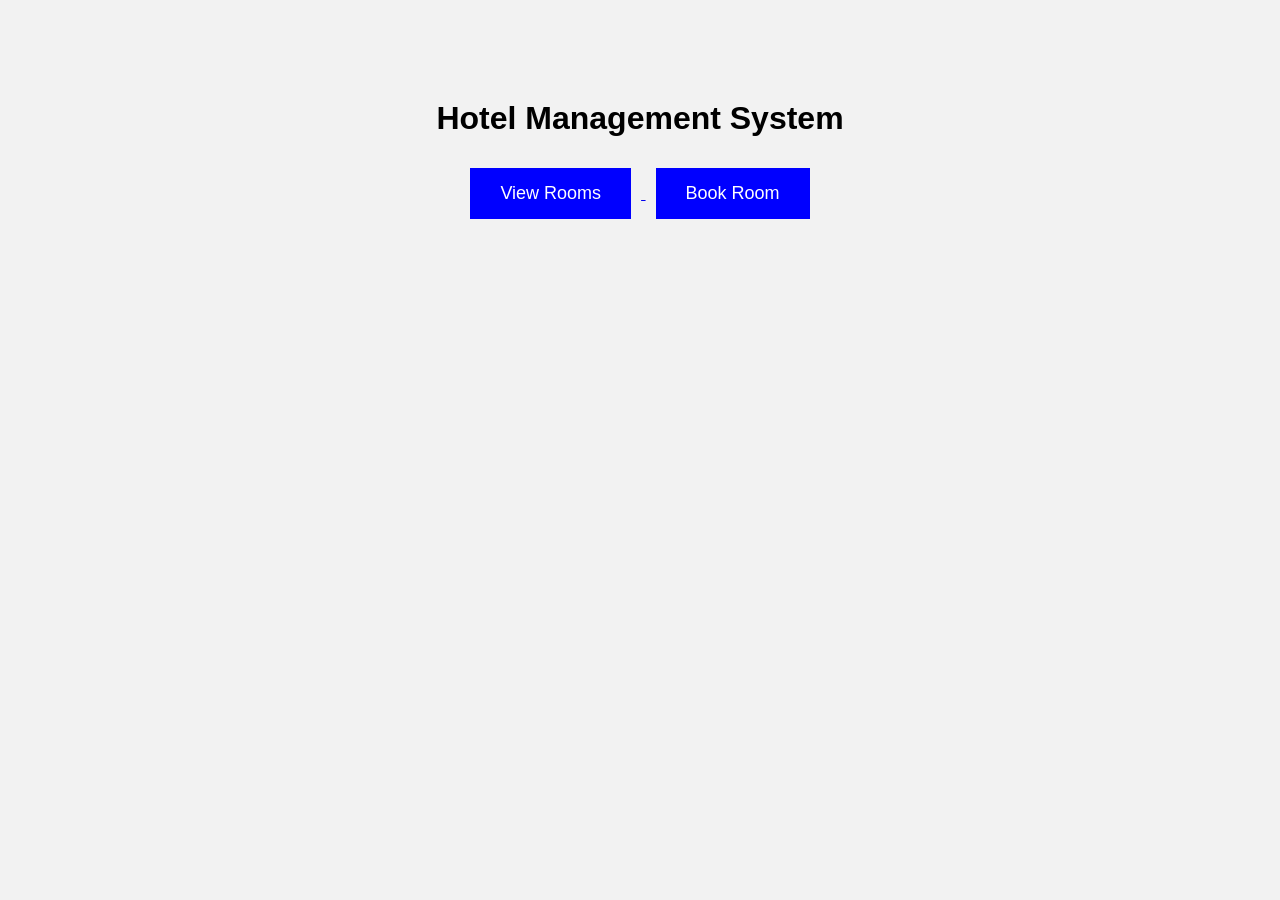
<file: index.html>
<!DOCTYPE html>
<html>
<head>
    <title>Hotel Management System</title>
    <link rel="stylesheet" href="style.css">
</head>
<body>

    <div class="container">

        <h1>Hotel Management System</h1>

        <a href="rooms.html">
            <button>View Rooms</button>
        </a>

        <a href="booking.html">
            <button>Book Room</button>
        </a>

    </div>

</body>
</html>
</file>
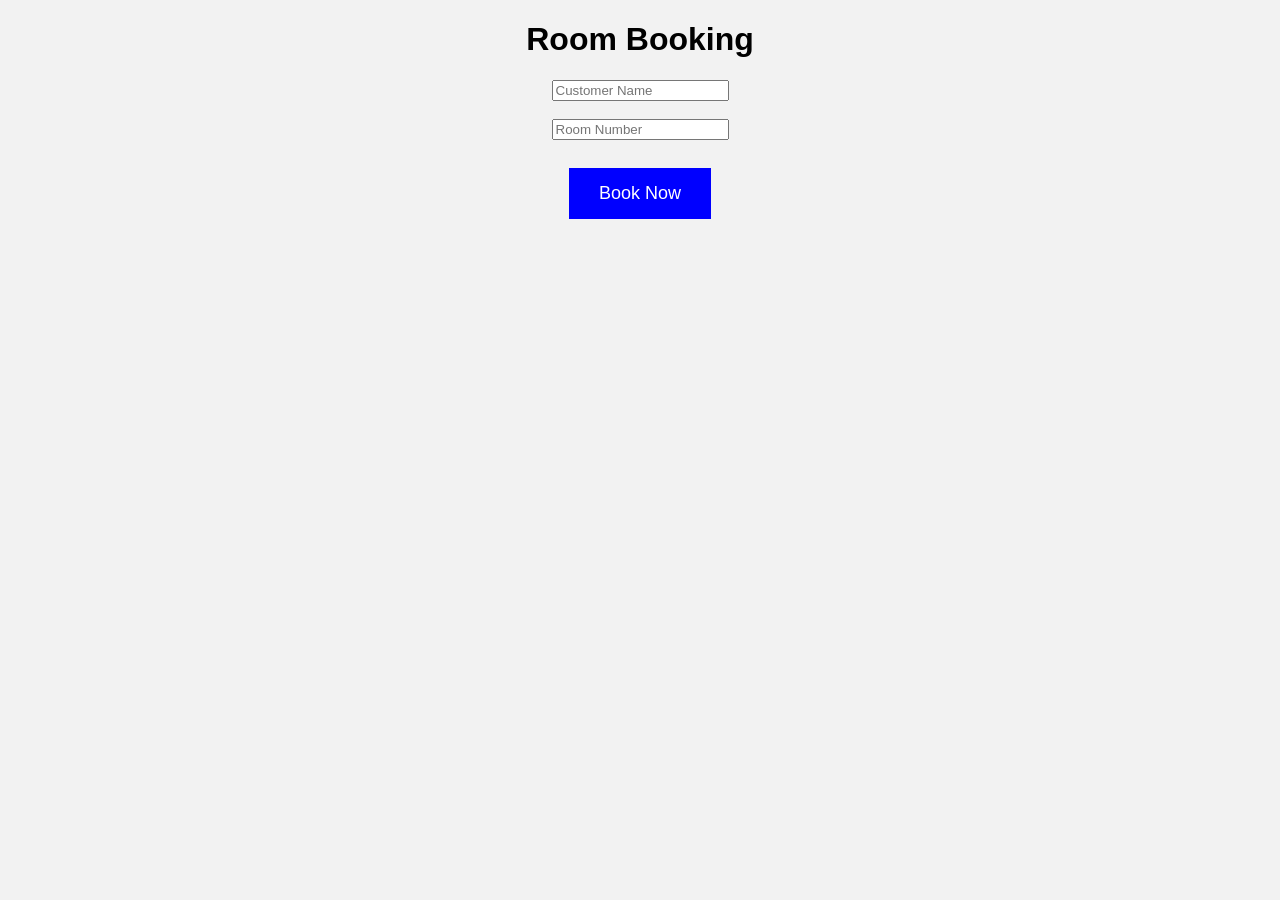
<file: booking.html>
<!DOCTYPE html>
<html>
<head>
    <title>Book Room</title>
    <link rel="stylesheet" href="style.css">
</head>
<body>

    <h1>Room Booking</h1>

    <input type="text" id="name" placeholder="Customer Name"><br><br>

    <input type="text" id="room" placeholder="Room Number"><br><br>

    <button onclick="bookRoom()">Book Now</button>

    <script src="script.js"></script>

</body>
</html>
</file>
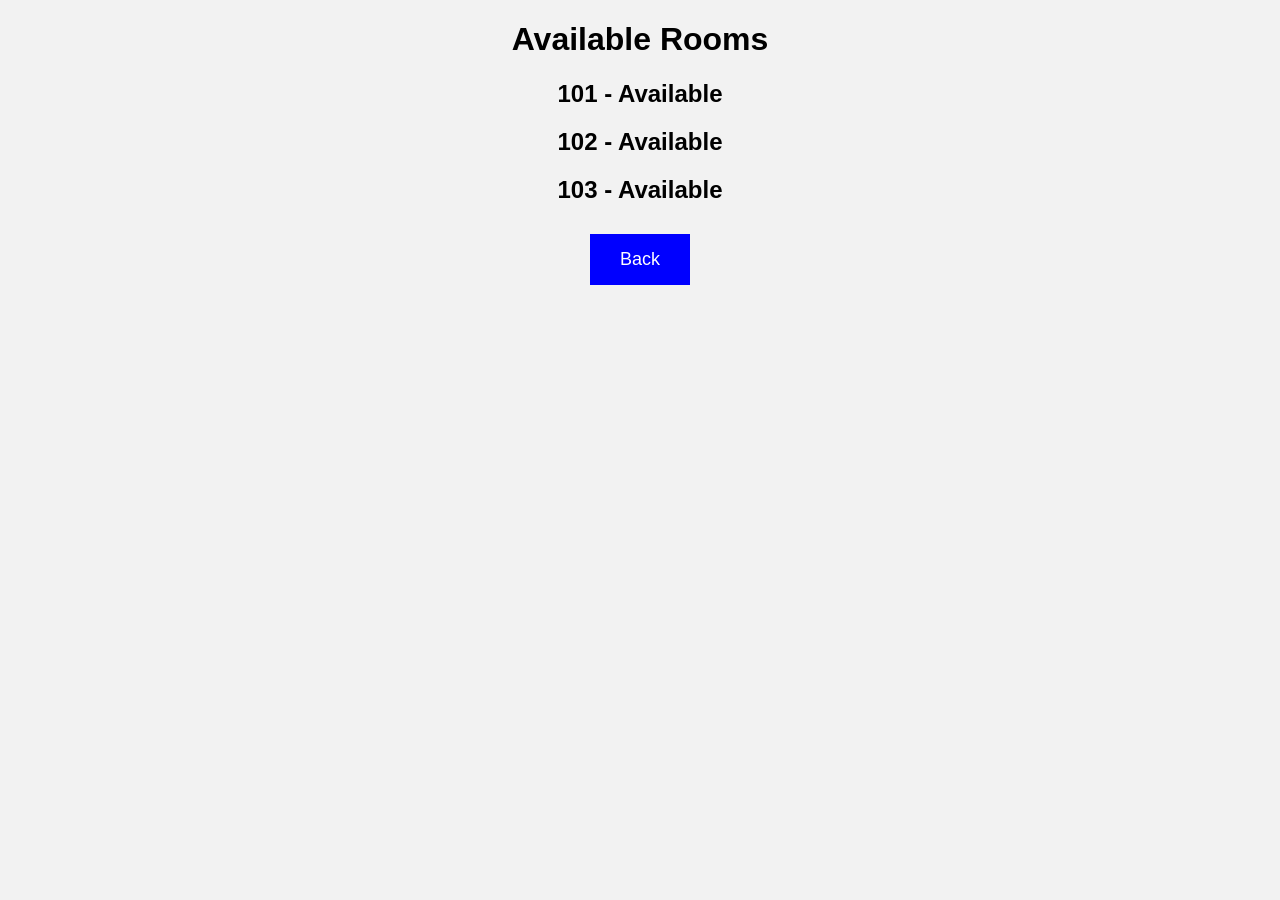
<file: rooms.html>
<!DOCTYPE html>
<html>
<head>
    <title>Rooms</title>
    <link rel="stylesheet" href="style.css">
</head>
<body>

    <h1>Available Rooms</h1>

    <h2>101 - Available</h2>
    <h2>102 - Available</h2>
    <h2>103 - Available</h2>

    <a href="index.html">
        <button>Back</button>
    </a>

</body>
</html>
</file>
<file: style.css>
body{
    font-family: Arial;
    background-color: #f2f2f2;
    text-align: center;
}

.container{
    margin-top: 100px;
}

button{
    padding: 15px 30px;
    margin: 10px;
    border: none;
    background-color: blue;
    color: white;
    font-size: 18px;
    cursor: pointer;
}

button:hover{
    background-color: darkblue;
}
</file>
